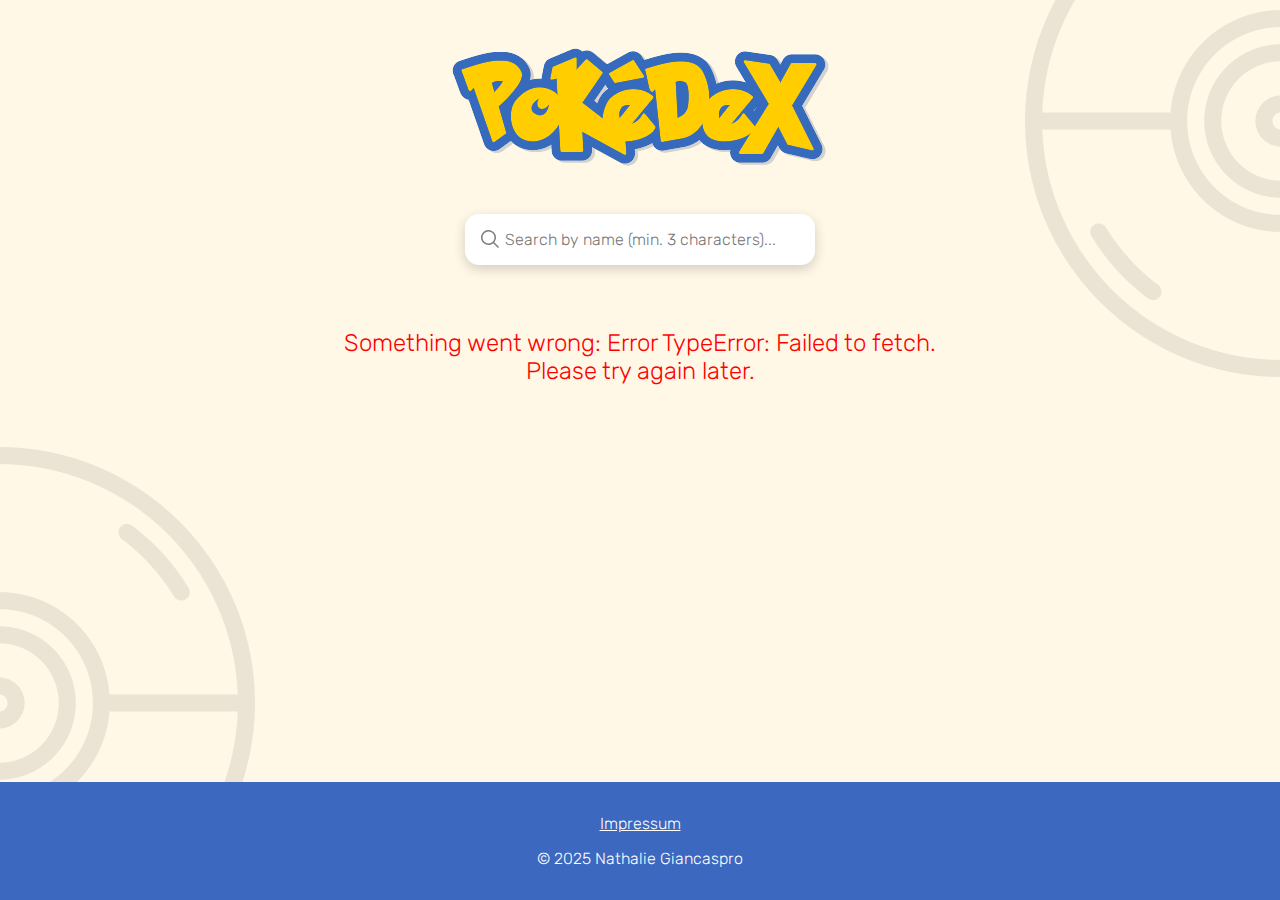
<file: index.html>
<!DOCTYPE html>
<html lang="en">
  <head>
    <meta charset="UTF-8" />
    <meta name="viewport" content="width=device-width, initial-scale=1.0" />
    <link rel="apple-touch-icon" sizes="180x180" href="./assets/favicon/apple-touch-icon.png" />
    <link rel="icon" type="image/png" sizes="32x32" href="./assets/favicon/favicon-32x32.png" />
    <link rel="icon" type="image/png" sizes="16x16" href="./assets/favicon/favicon-16x16.png" />
    <link rel="manifest" href="./assets/favicon/site.webmanifest" />
    <link rel="stylesheet" href="./css/style.css" />
    <link rel="stylesheet" href="./css/fonts.css" />
    <link rel="stylesheet" href="./css/loader.css" />
    <link rel="stylesheet" href="./css/modal.css" />
    <link rel="stylesheet" href="./css/card.css" />
    <link rel="stylesheet" href="./css/buttons-and-inputs.css" />
    <script src="./js/script.js" defer></script>
    <script src="./js/templates.js" defer></script>
    <title>Pokédex</title>
  </head>
  <body class="main-layout" onload="init()">
    <header>
      <a href="./index.html">
        <img src="./assets/logos/logo.png" alt="Pokédex Logo" />
      </a>

      <!-- Searchbar -->
      <div class="searchbar-container">
        <input placeholder="Search by name (min. 3 characters)..." id="search-input" name="text" type="search" class="search-input" />
        <img src="./assets/icons/search.svg" alt="search icon" class="search-icon" />
      </div>
    </header>
    <main class="container">
      <!-- Modal -->
      <div id="modal" class="modal" onclick="closeModal()"></div>

      <!-- Cards -->
      <div class="cards-container" id="cards-container"></div>

      <!-- Loader -->
      <div class="loader-container" id="loader">
        Loading
        <span class="loader"></span>
      </div>

      <!-- Load more button -->
      <div id="buttons-container"></div>

      <!-- Scroll to top button -->
      <button id="scroll-to-top-btn">
        <img src="./assets//icons/arrow-small-up.svg" alt="scroll to top icon" id="scroll-to-top-icon" />
      </button>
    </main>
    <footer>
      <a href="./impressum.html">Impressum</a>
      <span>© 2025 Nathalie Giancaspro</span>
    </footer>
  </body>
</html>
</file>
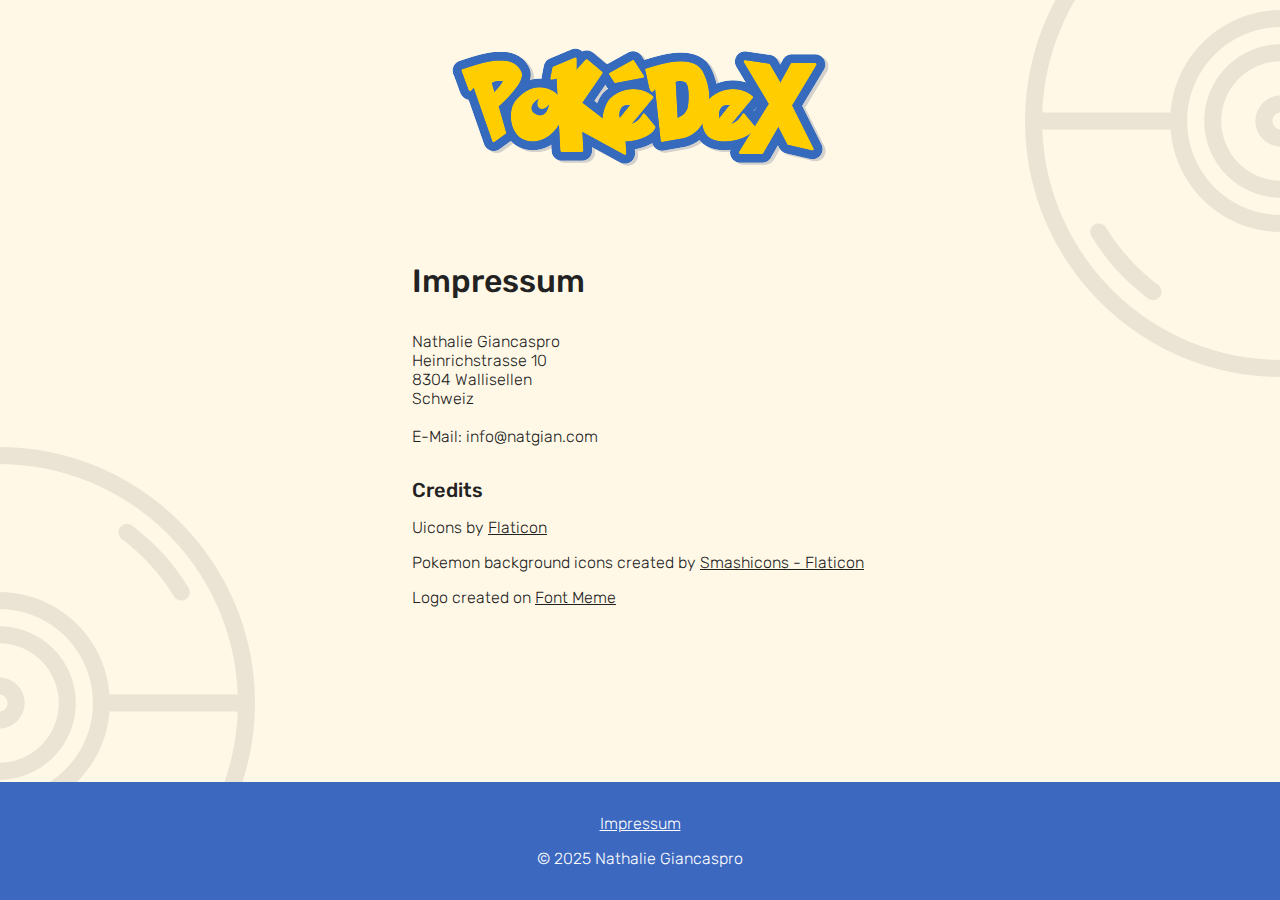
<file: impressum.html>
<!DOCTYPE html>
<html lang="en">
  <head>
    <meta charset="UTF-8" />
    <meta name="viewport" content="width=device-width, initial-scale=1.0" />
    <link rel="apple-touch-icon" sizes="180x180" href="./assets/favicon/apple-touch-icon.png" />
    <link rel="icon" type="image/png" sizes="32x32" href="./assets/favicon/favicon-32x32.png" />
    <link rel="icon" type="image/png" sizes="16x16" href="./assets/favicon/favicon-16x16.png" />
    <link rel="manifest" href="./assets/favicon/site.webmanifest" />
    <link rel="stylesheet" href="./css/style.css" />
    <link rel="stylesheet" href="./css/fonts.css" />
    <title>Impressum</title>
  </head>
  <body class="main-layout">
    <header>
      <a href="./index.html">
        <img src="./assets/logos/logo.png" alt="Pokemon Logo" />
      </a>
    </header>
    <main class="impressum-container">
      <h1>Impressum</h1>
      <p class="impressum">
        Nathalie Giancaspro <br />
        Heinrichstrasse 10 <br />
        8304 Wallisellen <br />
        Schweiz <br /><br />
        E-Mail: info@natgian.com
      </p>

      <h2 class="mt-2">Credits</h2>
      <span class="mt-1">
        Uicons by
        <a href="https://www.flaticon.com/uicons" title="Uicons by Flaticon" target="_blank" class="impressum-link"> Flaticon </a>
      </span>
      <span class="mt-1">
        Pokemon background icons created by
        <a href="https://www.flaticon.com/free-icons/pokemon" title="Pokemon background icons" target="_blank" class="impressum-link">
          Smashicons - Flaticon
        </a>
      </span>
      <span class="mt-1">
        Logo created on

        <a href="https://fontmeme.com/fonts/pokemon-font/" title="Logo" target="_blank" class="impressum-link"> Font Meme </a>
      </span>
    </main>
    <footer>
      <a href="./impressum.html">Impressum</a>
      <span>© 2025 Nathalie Giancaspro</span>
    </footer>
  </body>
</html>
</file>
<file: css/fonts.css>
@font-face {
  font-family: "Rubik";
  src: url("../assets/fonts/Rubik/Rubik-VariableFont_wght.ttf") format("truetype");
  font-weight: 100 900;
  font-style: normal;
}

@font-face {
  font-family: "Rubik";
  src: url("../assets/fonts/Rubik/Rubik-Italic-VariableFont_wght.ttf") format("truetype");
  font-weight: 100 900;
  font-style: italic;
}
</file>
<file: css/loader.css>
.loader-container {
  display: flex;
  flex-direction: column;
  align-items: center;
  font-size: 32px;
  color: var(--secondary-color);
  font-weight: 500;
  padding: 32px;
}
.loader {
  position: relative;
  display: flex;
  padding-top: 16px;
}
.loader:before,
.loader:after {
  content: "";
  width: 15px;
  height: 15px;
  display: inline-block;
  position: relative;
  margin: 0 5px;
  border-radius: 50%;
  color: var(--secondary-color);
  background: currentColor;
  box-shadow: 50px 0, -50px 0;
  animation: left 1s infinite ease-in-out;
}
.loader:after {
  color: var(--primary-color);
  animation: right 1.1s infinite ease-in-out;
}

@keyframes right {
  0%,
  100% {
    transform: translateY(-10px);
  }
  50% {
    transform: translateY(10px);
  }
}

@keyframes left {
  0%,
  100% {
    transform: translateY(10px);
  }
  50% {
    transform: translateY(-10px);
  }
}
</file>
<file: css/modal.css>
.modal {
  display: none;
  justify-content: center;
  align-items: center;
  position: fixed;
  z-index: 3;
  left: 0;
  top: 0;
  width: 100vw;
  height: 100vh;
  background-color: rgb(0, 0, 0, 0.8);
  overflow-y: auto;
}

.modal-container {
  position: relative;
  display: flex;
  flex-direction: column;
  width: 500px;
  height: fit-content;
  padding: 32px 0 0 0;
  color: var(--dark-color);
  background-color: var(--bg-color);
  border-radius: var(--border-radius-card);
}

#modal-title-wrapper {
  padding: 16px;
  color: #fff;
  text-shadow: var(--text-shadow);
  display: flex;
  flex-direction: column;
  align-items: center;
}

#modal-content {
  width: 100%;
  margin-top: 16px;
}

.modal-info-wrapper {
  width: 100%;
  height: 100%;
  border-radius: var(--border-radius-card);
  background-color: var(--bg-color);
  padding: 32px 32px 16px 32px;
}

.modal-img {
  max-width: 200px;
  padding: 16px 0;
  -webkit-filter: drop-shadow(var(--drop-shadow));
  filter: drop-shadow(var(--drop-shadow));
}

.modal-tabs-container {
  color: var(--dark-color);
  margin: 0 0 16px 0;
  display: flex;
  gap: 48px;
  padding-bottom: 16px;
  border-bottom: 1px solid rgb(0, 0, 0, 0.2);
}

.modal-tab-btn {
  background: transparent;
  border: none;
  font-weight: 500;
}

.current-selection {
  background-color: rgb(0, 0, 0, 0.1);
  padding: 16px;
  border-radius: var(--border-radius-btn);
}

.modal-navigation {
  display: flex;
  justify-content: space-between;
  margin-top: 16px;
}

.arrow-btn {
  background: transparent;
  border: none;
  width: 32px;
  height: 32px;
}

.close-btn {
  background: transparent;
  width: 20px;
  border: none;
  position: absolute;
  top: 16px;
  right: 16px;
}

#prev-btn,
#next-btn {
  width: 20px;
}

/*------ */
/* ABOUT */
/*------ */
th {
  padding-right: 32px;
  display: flex;
  align-items: flex-end; /* Align text to the bottom */
  justify-content: flex-start; /* Align text to the left */
}

td {
  padding: 0 8px 16px 8px;
}

.modal-tags-container {
  margin: 18px 0 139px 0;
  color: #fff;
  text-shadow: var(--text-shadow);
  font-weight: 400;
}

/*------ */
/* STATS */
/*------ */

.stats-content {
  width: 100%;
}

.stats-wrapper {
  display: flex;
  flex-direction: column;
  gap: 8px;
  padding-bottom: 16px;
}

.bar {
  width: 100%;
  background-color: rgb(195, 195, 195);
  height: 16px;
  border-radius: var(--border-radius-btn);
}

.bar-fill {
  height: 16px;
  border-radius: var(--border-radius-btn);
}

/*-------------- */
/* MEDIA QUERIES */
/*-------------- */

@media (max-width: 550px) {
  .modal-container {
    width: 300px;
  }

  .modal-img {
    width: 100px;
  }

  .modal-info-wrapper {
    padding: 16px;
    font-size: 14px;
  }

  .modal-tabs-container {
    margin: 0;
    font-size: 14px;
    padding-bottom: 8px;
  }

  .modal-tags-container {
    margin: 8px 0 96px 0;
  }

  .current-selection {
    padding: 8px;
  }

  .stats-wrapper {
    padding-bottom: 8px;
  }

  .close-btn {
    width: 14px;
    top: 12px;
    right: 12px;
  }

  .modal-navigation {
    margin-top: 8px;
  }

  .arrow-btn {
    width: 16px;
  }
}
</file>
<file: css/card.css>
.cards-container {
  display: flex;
  flex-wrap: wrap;
  justify-content: center;
  gap: 32px;
  color: #fff;
  font-size: 24px;
}

.card {
  position: relative;
  display: flex;
  flex-direction: column;
  justify-content: space-around;
  width: 350px;
  height: 200px;
  padding: 16px;
  border-radius: var(--border-radius-card);
  box-shadow: var(--box-shadow);
  text-shadow: var(--text-shadow);
  transition: var(--transition);
}

.card:hover {
  filter: drop-shadow(var(--drop-shadow));
  transform: scale(1.05);
}

.card-img {
  max-width: 125px;
  position: absolute;
  bottom: 16px;
  right: 16px;
  -webkit-filter: drop-shadow(var(--drop-shadow));
  filter: drop-shadow(var(--drop-shadow));
}

.card-title {
  font-size: 32px;
  font-weight: 600;
}

.card-id {
  display: block;
  padding: 8px 0;
}

.type-tag {
  display: inline-block;
  font-size: 16px;
  padding: 12px 16px;
  border: 1px solid rgba(255, 255, 255, 0.5);
  border-radius: var(--border-radius-tag);
  background: rgba(255, 255, 255, 0.1);
  backdrop-filter: blur(10px);
  -webkit-backdrop-filter: blur(10px); /* Safari support */
}

/*-------------- */
/* MEDIA QUERIES */
/*-------------- */

@media (max-width: 435px) {
  .card {
    width: 240px;
    height: 240px;
  }

  .type-tag {
    padding: 8px 12px;
    align-self: flex-start;
  }

  .card-tags-container {
    display: flex;
    flex-direction: column;
    gap: 8px;
  }
}
</file>
<file: css/buttons-and-inputs.css>
/*-------- */
/* BUTTONS */
/*---------*/

#buttons-container {
  display: flex;
  justify-content: center;
}

#load-btn {
  color: #fff;
  font-weight: 400;
  border: transparent;
  border-radius: var(--border-radius-btn);
  padding: 12px 32px;
  margin: 48px 0 16px 0;
  background: var(--dark-color);
  align-self: center;
  transition: var(--transition);
}

#load-btn:hover {
  color: var(--dark-color);
  transform: translate(-0.25rem, -0.25rem);
  background-color: var(--primary-color);
  box-shadow: var(--drop-shadow);
}

#load-btn:active {
  transform: translate(0);
  box-shadow: none;
}

#scroll-to-top-btn {
  position: fixed;
  right: 24px;
  bottom: 32px;
  background-color: var(--dark-color);
  border-radius: 50%;
  border: none;
  cursor: pointer;
  padding: 16px;
  z-index: 2;
  transition: var(--transition);
}

#scroll-to-top-icon {
  width: 24px;
  filter: invert(100%) sepia(100%) saturate(0%) hue-rotate(288deg) brightness(102%) contrast(102%);
}

#scroll-to-top-btn:hover {
  transform: translate(-0.25rem, -0.25rem);
  background-color: var(--primary-color);
  box-shadow: var(--drop-shadow);
}

#scroll-to-top-btn:hover #scroll-to-top-icon {
  filter: invert(11%) sepia(4%) saturate(23%) hue-rotate(72deg) brightness(97%) contrast(93%);
}

#scroll-to-top-btn:active {
  transform: translate(0);
  box-shadow: none;
}

/* #scroll-to-top-btn:active #scroll-to-top-icon {
  filter: invert(100%) sepia(100%) saturate(0%) hue-rotate(288deg) brightness(102%) contrast(102%);
} */

/*---------- */
/* SEARCHBAR */
/*---------- */

.searchbar-container {
  display: flex;
  flex-direction: column;
  align-items: center;
  justify-content: start;
  position: relative;
  margin-top: 48px;
}

.search-icon {
  position: absolute;
  margin: auto;
  width: 18px;
  top: 16px;
  left: 16px;
  color: var(--dark-color);
  opacity: 0.5;
}

.search-input {
  width: 350px;
  padding: 16px;
  border: transparent;
  border-radius: var(--border-radius-card);
  box-shadow: var(--box-shadow);
  color: var(--dark-color);
  padding-left: 40px;
}

/*-------------- */
/* MEDIA QUERIES */
/*-------------- */

@media (max-width: 425px) {
  .search-input {
    width: 300px;
  }
  .search-input::placeholder {
    font-size: 13px;
  }
}

@media (max-width: 360px) {
  .search-input {
    width: 260px;
  }
  .search-input::placeholder {
    font-size: 11px;
  }
}
</file>
<file: css/style.css>
/*------ */
/* RESET */
/*------ */

* {
  margin: 0;
  padding: 0;
  font: inherit;
  box-sizing: border-box;
}

html {
  scroll-behavior: smooth;
}

html,
body {
  height: 100%;
}

img,
svg {
  max-width: 100%;
  display: block;
}

/*---------- */
/* VARIABLES */
/*---------- */

:root {
  /* main colors */
  --primary-color: #fecd03;
  --secondary-color: #3d68bf;
  --bg-color: #fff8e7;
  --dark-color: #222222;

  /* type colors */
  --Bug: #729f3f;
  --Dragon: #f16e57;
  --Fairy: #fdb8e9;
  --Fire: #fd7d25;
  --Ghost: #7a62a2;
  --Ground: #f8de41;
  --Normal: #a5acb1;
  --Psychic: #f266b9;
  --Steel: #9db7b8;
  --Dark: #707070;
  --Electric: #efd535;
  --Fighting: #d66724;
  --Flying: #3ec7ef;
  --Grass: #9bcc4f;
  --Ice: #53c4e8;
  --Poison: #b97fc8;
  --Rock: #a28c20;
  --Water: #4492c4;

  /* Darker type colors */
  --Bug-dark: #3e5a23;
  --Dragon-dark: #9f3c2f;
  --Fairy-dark: #c97ca4;
  --Fire-dark: #b74d18;
  --Ghost-dark: #4b3962;
  --Ground-dark: #b58b2f;
  --Normal-dark: #66777b;
  --Psychic-dark: #9f3d76;
  --Steel-dark: #5c7a7b;
  --Dark-dark: #363636;
  --Electric-dark: #b3a126;
  --Fighting-dark: #7f3c14;
  --Flying-dark: #2578a8;
  --Grass-dark: #4d6f2d;
  --Ice-dark: #288496;
  --Poison-dark: #6f3c6b;
  --Rock-dark: #6b5614;
  --Water-dark: #2c5e76;

  /* shadows */
  --box-shadow: 0px 4px 12px rgba(34, 34, 34, 0.2);
  --drop-shadow: 5px 5px 5px var(--dark-color);
  --text-shadow: 1px 1px 3px rgb(34, 34, 34, 0.5);

  /* borders */
  --border-radius-card: 14px;
  --border-radius-btn: 8px;
  --border-radius-tag: 100px;

  /* transitions */
  --transition: all 200ms ease-in-out;
}

/*-------- */
/* GENERAL */
/*-------- */

body {
  position: relative;
  font-family: "Rubik", sans-serif;
  font-weight: 300;
  font-size: 16px;
  background-color: var(--bg-color);
  color: var(--dark-color);
}

body::after {
  content: url("../assets/img/ball-right.png");
  position: absolute;
  opacity: 0.075;
  z-index: -1;
  top: 0;
  right: 0;
}

footer::before {
  content: url("../assets/img/ball-left.png");
  position: absolute;
  opacity: 0.075;
  z-index: -1;
  bottom: 85px;
  left: 0;
}

.main-layout {
  min-height: 100vh;
  display: grid;
  grid-template-rows: auto 1fr auto;
}

.container {
  display: flex;
  flex-direction: column;
  max-width: 1920px;
  margin: 32px auto;
  padding-inline: 32px;
}

button,
a,
.card {
  cursor: pointer;
}

h1 {
  font-size: 32px;
  font-weight: 500;
}

h2 {
  font-size: 20px;
  font-weight: 500;
}

a {
  color: inherit;
  transition: var(--transition);
}

a:hover {
  font-weight: 500;
}

.error-message {
  padding-inline: 16px;
  color: red;
  text-align: center;
}

/*------ */
/* UTILS */
/*------ */

.mt-1 {
  margin-top: 16px;
}

.mt-2 {
  margin-top: 32px;
}

.bold {
  font-weight: 500;
}

/*---------------- */
/* HEADER & FOOTER */
/*---------------- */

header {
  display: flex;
  flex-direction: column;
  align-items: center;
  justify-content: center;
  margin: 48px 32px 32px 32px;
}

footer {
  position: relative;
  display: flex;
  flex-direction: column;
  align-items: center;
  gap: 16px;
  padding: 32px;
  background-color: var(--secondary-color);
  color: #fff;
}

/*---------- */
/* IMPRESSUM */
/*---------- */

.impressum-container {
  display: flex;
  flex-direction: column;
  margin: 32px auto;
  padding: 32px;
  width: 520px;
}
.impressum {
  margin-top: 32px;
}

.impressum-link {
  color: var(--dark-color);
}

.impressum-link:hover {
  color: var(--secondary-color);
}

/*-------------- */
/* MEDIA QUERIES */
/*-------------- */

@media (max-width: 560px) {
  .impressum-container {
    width: auto;
  }
}

@media (max-width: 435px) {
  footer::before {
    display: none;
  }

  .container {
    padding: 0;
  }

  header {
    margin: 48px 16px 32px 16px;
  }

  header img {
    max-width: 250px;
  }
}
</file>
